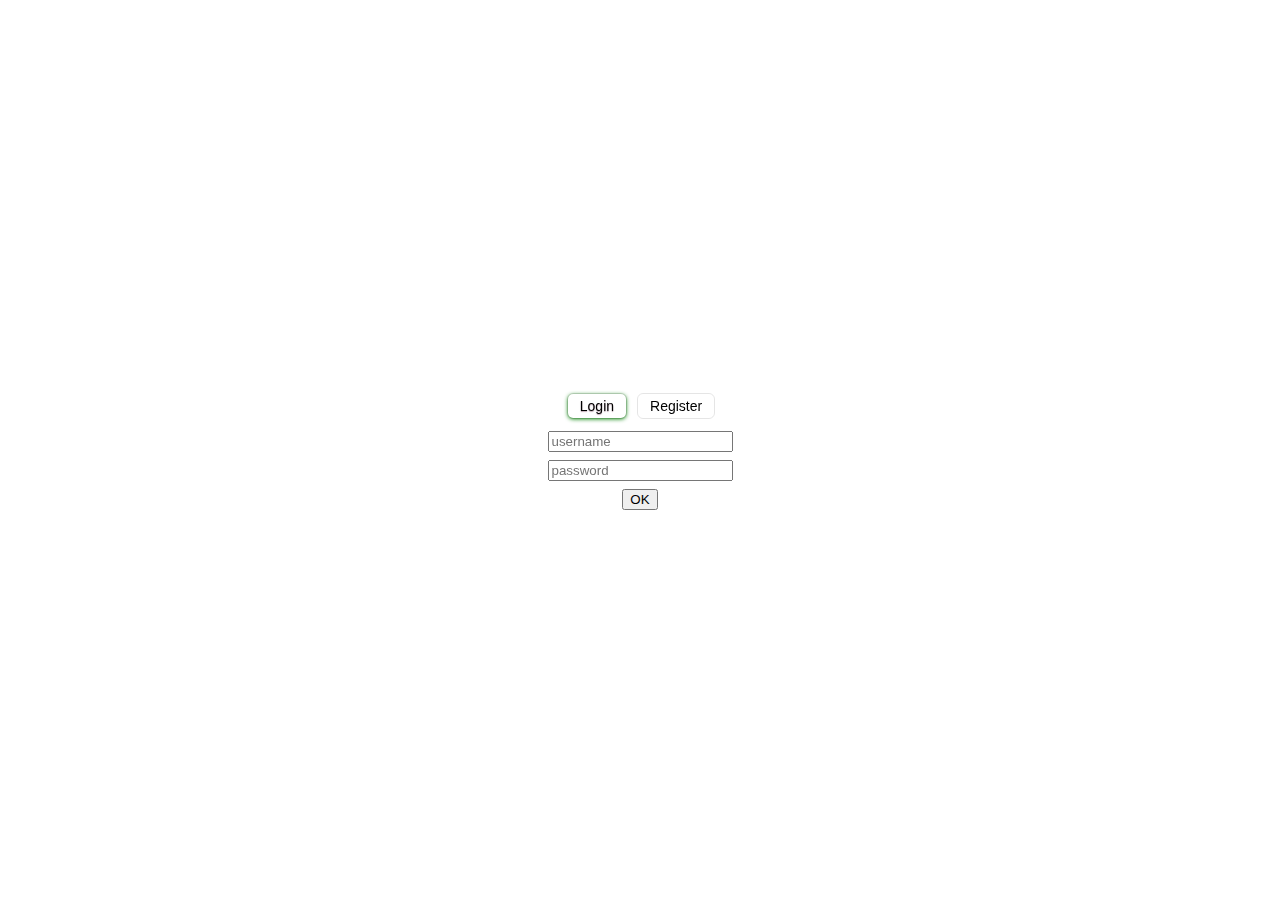
<file: templates/login.html>
<!DOCTYPE html>
<html>
<head>
	<title>Login</title>
	<meta name='viewport' content='width=device-width'>
	<meta http-equiv='Content-Type' content='text/html; charset=utf-8'/>
	<link rel="stylesheet" type="text/css" href="/static/css/login.css">
	<script src="/static/js/login.js"></script>
</head>
<body>
	<form id="login-area" onsubmit="login();return false">
		<div class="form_action">
			<input label="Login" type="radio" name="form_action" value="login" checked>
			<input label="Register" type="radio" name="form_action" value="register">
		</div>
		
		<input type="text" name="username" placeholder="username" required>
		<input type="password" name="password" placeholder="password" minlength="4" required>
		<button type="submit">OK</button>
	</form>
</body>
</html>
</file>
<file: static/css/login.css>
#login-area{
	display: flex;
	align-items: center;
	justify-content: center;
	flex-direction: column;
	gap: 8px;
	position: fixed;
	top: 0;
	bottom: 0;
	left: 0;
	right: 0;
}
#login-area .form_action{
	margin-bottom: 5px;
}
#login-area [type=radio] {
	display: inline-block;
	appearance: none;
	outline: none;
	cursor: pointer;
	border-radius: 5px;
	padding: 4px 12px;
	font-size: 14px;
	transition: all 0.1s linear;
	outline: 1px solid rgb(0, 0, 0, 0.1);
}
#login-area [type=radio]:checked {
	box-shadow: 0 1px 4px green;
	text-shadow: 0 1px 1px #79485f7a;
}
#login-area [type=radio]:before {
	content: attr(label);
	display: inline-block;
	text-align: center;
	width: 100%;
}
</file>
